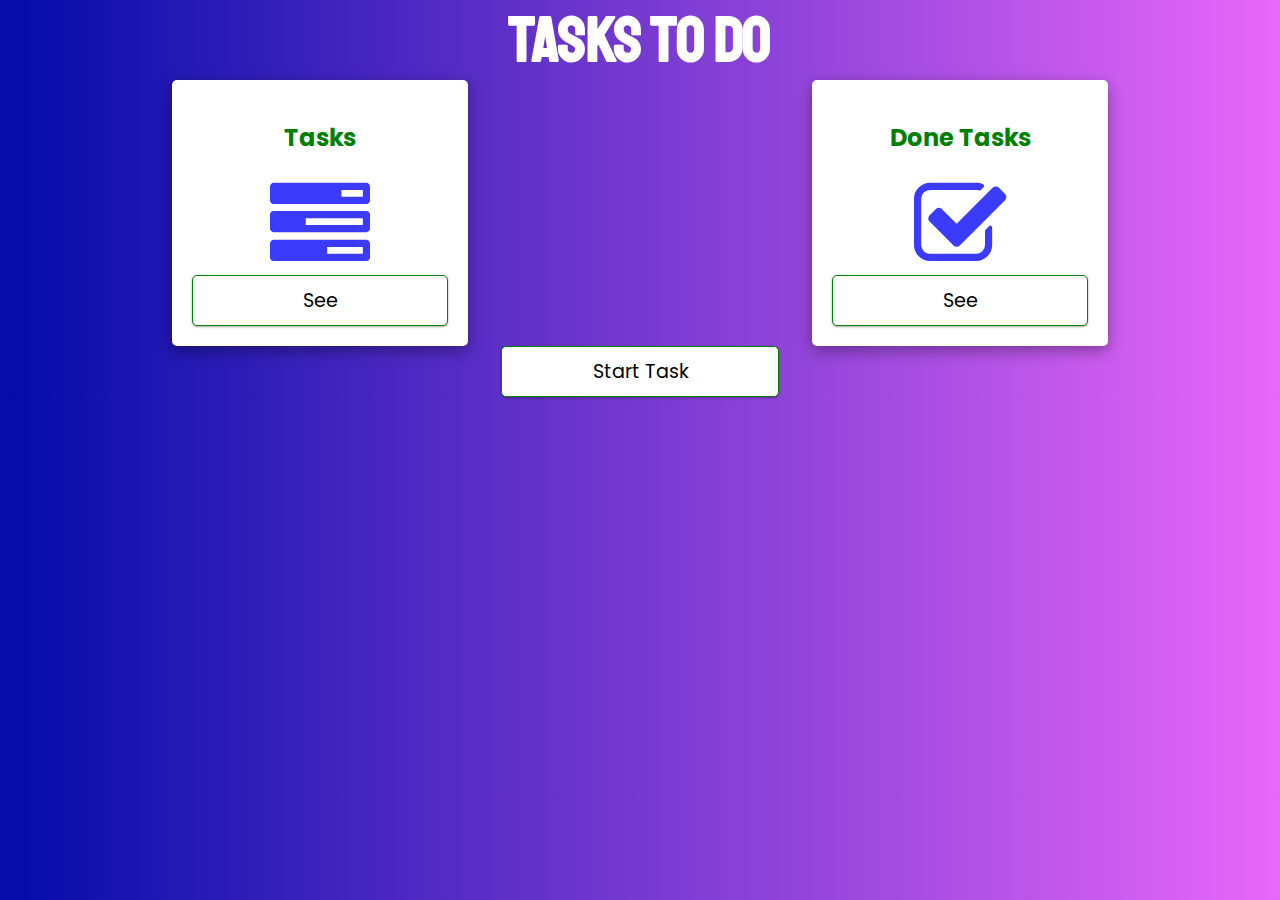
<file: index.html>
<!DOCTYPE html>
<html lang="en">
<head>
    <meta charset="UTF-8">
    <title>Task-Todo</title>
    <link rel="shortcut icon" href="images/tab-logo.png">
    <link rel="stylesheet" href="css/style.css">
    <link rel="stylesheet" href="https://cdnjs.cloudflare.com/ajax/libs/font-awesome/4.7.0/css/font-awesome.min.css">
</head>
<body>
    <div id="container">
        <h1>Tasks To Do</h1>
        <div class="taskstyle">
            <div class="task">
                <h2>Tasks</h2>
                <div class="logo">
                    <i class="fa fa-tasks" style="font-size:100px;color: rgb(59, 59, 252);"></i>
                </div>
                <div class="btn">
                    <a href="pages/main.html">See</a>
                </div>
            </div>
            <div class="task">
                <h2>Done Tasks</h2>
                <div class="logo">
                    <i class="fa fa-check-square-o" style="font-size:100px;color: rgb(59, 59, 252);"></i>
                </div>
                <div class="btn">
                    <a href="pages/done.html">See</a>
                </div>
            </div>
        </div>
        <div class="start">
            <a href="pages/main.html">Start Task</a>
        </div>
    </div>
</body>
</html>
</file>
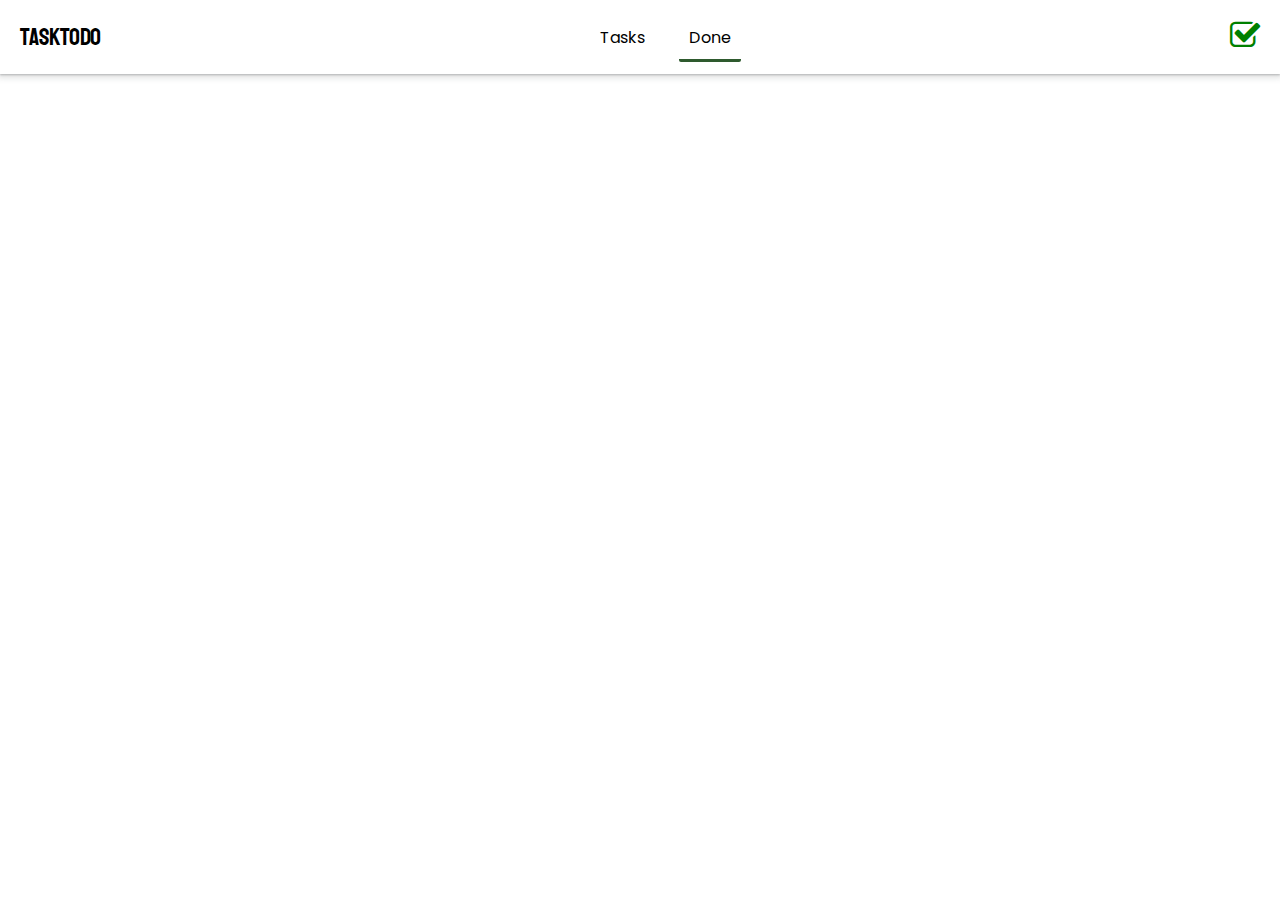
<file: pages/done.html>
<!DOCTYPE html>
<html lang="en">
<head>
    <meta charset="UTF-8">
    <meta http-equiv="X-UA-Compatible" content="IE=edge">
    <meta name="viewport" content="width=device-width, initial-scale=1.0">
    <title>Tasks</title>
    <link rel="shortcut icon" href="../images/tab-logo.png">
    <link rel="stylesheet" href="../css/main-style.css">
    <link rel="stylesheet" href="https://cdnjs.cloudflare.com/ajax/libs/font-awesome/4.7.0/css/font-awesome.min.css">
</head>
<body>
    <nav>
        <div class="logo">
            TaskToDo
        </div>
        <div class="manu">
            <a href="main.html">Tasks</a>
            <a href="done.html" class="active">Done</a>
        </div>
        <div class="done">
            <i class="fa fa-check-square-o" style="font-size:32.5px;color: green;"></i>
        </div>
    </nav>
    <div id="container">

    </div>
</body>
<script src="../js/doneTask.js"></script>
</html>
</file>
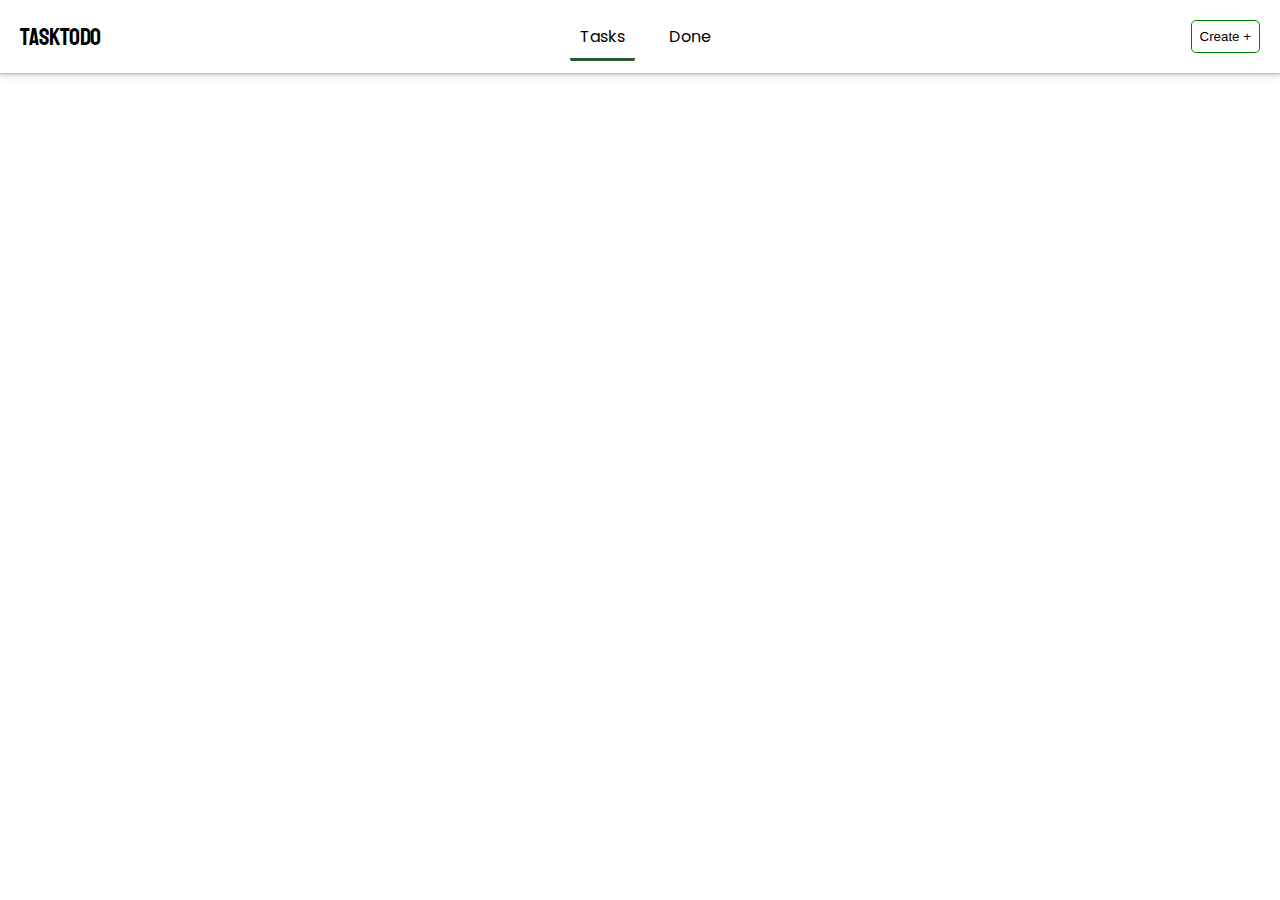
<file: pages/main.html>
<!DOCTYPE html>
<html lang="en">
<head>
    <meta charset="UTF-8">
    <meta http-equiv="X-UA-Compatible" content="IE=edge">
    <meta name="viewport" content="width=device-width, initial-scale=1.0">
    <title>Tasks</title>
    <link rel="shortcut icon" href="../images/tab-logo.png">
    <link rel="stylesheet" href="../css/main-style.css">
    <link rel="stylesheet" href="https://cdnjs.cloudflare.com/ajax/libs/font-awesome/4.7.0/css/font-awesome.min.css">
</head>
<body>
    <nav>
        <div class="logo">
            TaskToDo
        </div>
        <div class="manu">
            <a href="main.html" class="active">Tasks</a>
            <a href="done.html">Done</a>
        </div>
        <div class="create">
            <button id="create" onclick="show(dom_dilog)">Create +</button>
        </div>
    </nav>
    <div id="dilog-create" style="display:none;">
        <dialog open>
            <header id="dilog-header">Create A Task</header>
            <section>
                <input type="text" id="title" placeholder="Task Title">
                <label>Date</label>
                <input type="date" id="date">
                <label>Time Start</label>
                <input type="time" id="time-start">
                <label>Time End</label>
                <input type="time" id="time-end">
                <textarea id="description" cols="3" rows="3" placeholder="Description"></textarea>
            </section>
            <menu>
              <button id="cancel" onclick="onCancel()">Cancel</button>
              <button id="create-task" onclick="onCreate()">Create</button>
            </menu>
          </dialog>
    </div>
    <div id="container">

    </div>
</body>
<script src="../js/setTask.js"></script>
</html>
</file>
<file: css/style.css>
@import url('https://fonts.googleapis.com/css2?family=Poppins:wght@200&display=swap');
@import url('https://fonts.googleapis.com/css2?family=Poppins:wght@200&family=Staatliches&display=swap');

body {
    font-family: 'Poppins', sans-serif;
    background-image: linear-gradient(to right, rgb(3, 11, 168), rgb(232, 104, 249));
    margin: 0;
    padding: 0;
}

h1 {
    color: white;
}

h1 {
    font-size: 4rem;
    margin: 0;
    padding: 0;
    text-align: center;
    font-family: 'Staatliches', cursive;
}

.taskstyle {
    display: flex;
    justify-content: space-around;
    align-items: center;
}

.task {
    background-color: white;
    padding: 20px;
    width: 20vw;
    border-radius: 5px;
    box-shadow: rgba(0, 0, 0, 0.35) 0px 5px 15px;
}

h2 {
    text-align: center;
    color: green;
}

.logo,
.btn,
.start,.animation-box {
    display: flex;
    justify-content: center;
}


a {
    padding: 10px;
    border: 1px solid green;
    border-radius: 5px;
    background-color: white;
    font-size: larger;
    text-decoration: none;
    color: black;
    width: 20vw;
    text-align: center;
    box-shadow: rgba(0, 0, 0, 0.12) 0px 1px 3px, rgba(0, 0, 0, 0.24) 0px 1px 2px;
}

a:hover {
    background-color: rgb(46, 90, 46);
    color: white;
}
</file>
<file: css/main-style.css>
@import url('https://fonts.googleapis.com/css2?family=Poppins:wght@200&display=swap');
@import url('https://fonts.googleapis.com/css2?family=Poppins:wght@200&family=Staatliches&display=swap');

body {
    font-family: 'Poppins', sans-serif;
    margin: 0;
    padding: 0;
}

.logo {
    font-family: 'Staatliches', cursive;
    font-size: x-large;
    cursor: default;
}

.logo,
nav {
    display: flex;
    align-items: center;
}

.logo {
    justify-content: center;
}

nav {
    justify-content: space-between;
    padding: 20px;
    background-color: white;
    position: sticky;
    top: 0;
    box-shadow: rgba(60, 64, 67, 0.3) 0px 1px 2px 0px, rgba(60, 64, 67, 0.15) 0px 2px 6px 2px;
}

.manu a {
    margin: 10px;
    text-decoration: none;
    padding: 10px;
    color: black;
    border-radius: 2px;
}

.active {
    border-bottom: 3px solid rgb(46, 90, 46);
}

#create {
    padding: 8px;
    border: 1px solid green;
    border-radius: 5px;
    background-color: white;
    cursor: pointer;
}

#create:hover {
    background: rgb(46, 90, 46);
    color: white;
}

#dilog-create {
    position: fixed;
    top:0;
    left: 0;
    height: 100vh;
    width: 100%;
    background-color: rgba(0, 0, 0, 0.75);
    z-index: 10;
    box-shadow: rgba(0, 0, 0, 0.12) 0px 1px 3px, rgba(0, 0, 0, 0.24) 0px 1px 2px;
}

dialog {
    position: fixed;
    top: 0.8vh;
    left: 35%;
    width: 30%;
    z-index: 100;
    border-radius: 12px;
    border: none;
    box-shadow: 0 2px 8px rgba(0, 0, 0, 0.26);
    padding: 0;
    margin: 0;
    overflow: hidden;
}

dialog header {
    background: rgb(46, 90, 46);
    color: white;
    font-size: 1.25rem;
    width: 100%;
    padding: 1rem;
}

dialog section {
    padding: 5px;
}

dialog label {
    font-weight: bold;
    display: block;
    margin-top: 1rem;
    margin-bottom: 0.5rem;
}

input {
    display: block;
    width: 100%;
    margin-top: 0.5rem;
    margin-bottom: 0.5rem;
    padding: 10px;
    box-sizing: border-box;
    border-radius: 5px;
    border: 1px solid gray;
}

input:focus,textarea:focus{
    outline: 1px solid gray;
}

dialog menu {
    display: flex;
    padding: 20px;
    justify-content: space-evenly;
}

menu button{
    margin: 0 10px;
    padding: 10px;
    cursor: pointer;
    background: white;
    border-radius: 5px;
}
#cancel{
    border: 1px solid red;
}
#cancel:hover{
    background: red;
    color: white;
}
#create-task{
    border: 1px solid green;
}
#create-task:hover{
    background: rgb(46, 90, 46);
    color: white;
}

textarea{
    resize: none;
    width: 100%;
    box-sizing: border-box;
    font-family: 'Poppins', sans-serif;
    display: block;
    border-radius: 5px;
}

#container {
    width: 60%;
    margin: auto;
}

.card,.time{
    margin-top: 25px;
}

.card{
    padding: 20px;
    box-shadow: rgba(0, 0, 0, 0.15) 0px 5px 15px 0px;
    border-radius: 5px;
    margin-bottom: 15px;
    color: white;
    background-image: linear-gradient(to right, rgb(1, 1, 70), rgb(2, 64, 69));

}

.title,.time{
    display: flex;
    justify-content: space-between;
}

.footer{
    display: flex;
    justify-content: flex-end;
}

h4{
    margin: 0;
    padding: 0;
    font-size: larger;
}

h4:hover{
    text-decoration: underline;
    cursor: pointer;
}

.time span{
    font-weight: bold;
    font-size: large;
}

.fa-trash-o,.fa-check-square-o{
    font-size: 80px;
    cursor: pointer;

}

.fa-check-square-o{
    color: green;
}

.fa-trash-o{
    color: red;
}

.title{
    padding: 20px;
}

.footer{
    padding: 10px;
}

#image-nothing{
    height: 86.5vh;
    display: flex;
    justify-content: center;
    align-items: center;
    background: rgb(159, 250, 219);
}
</file>
